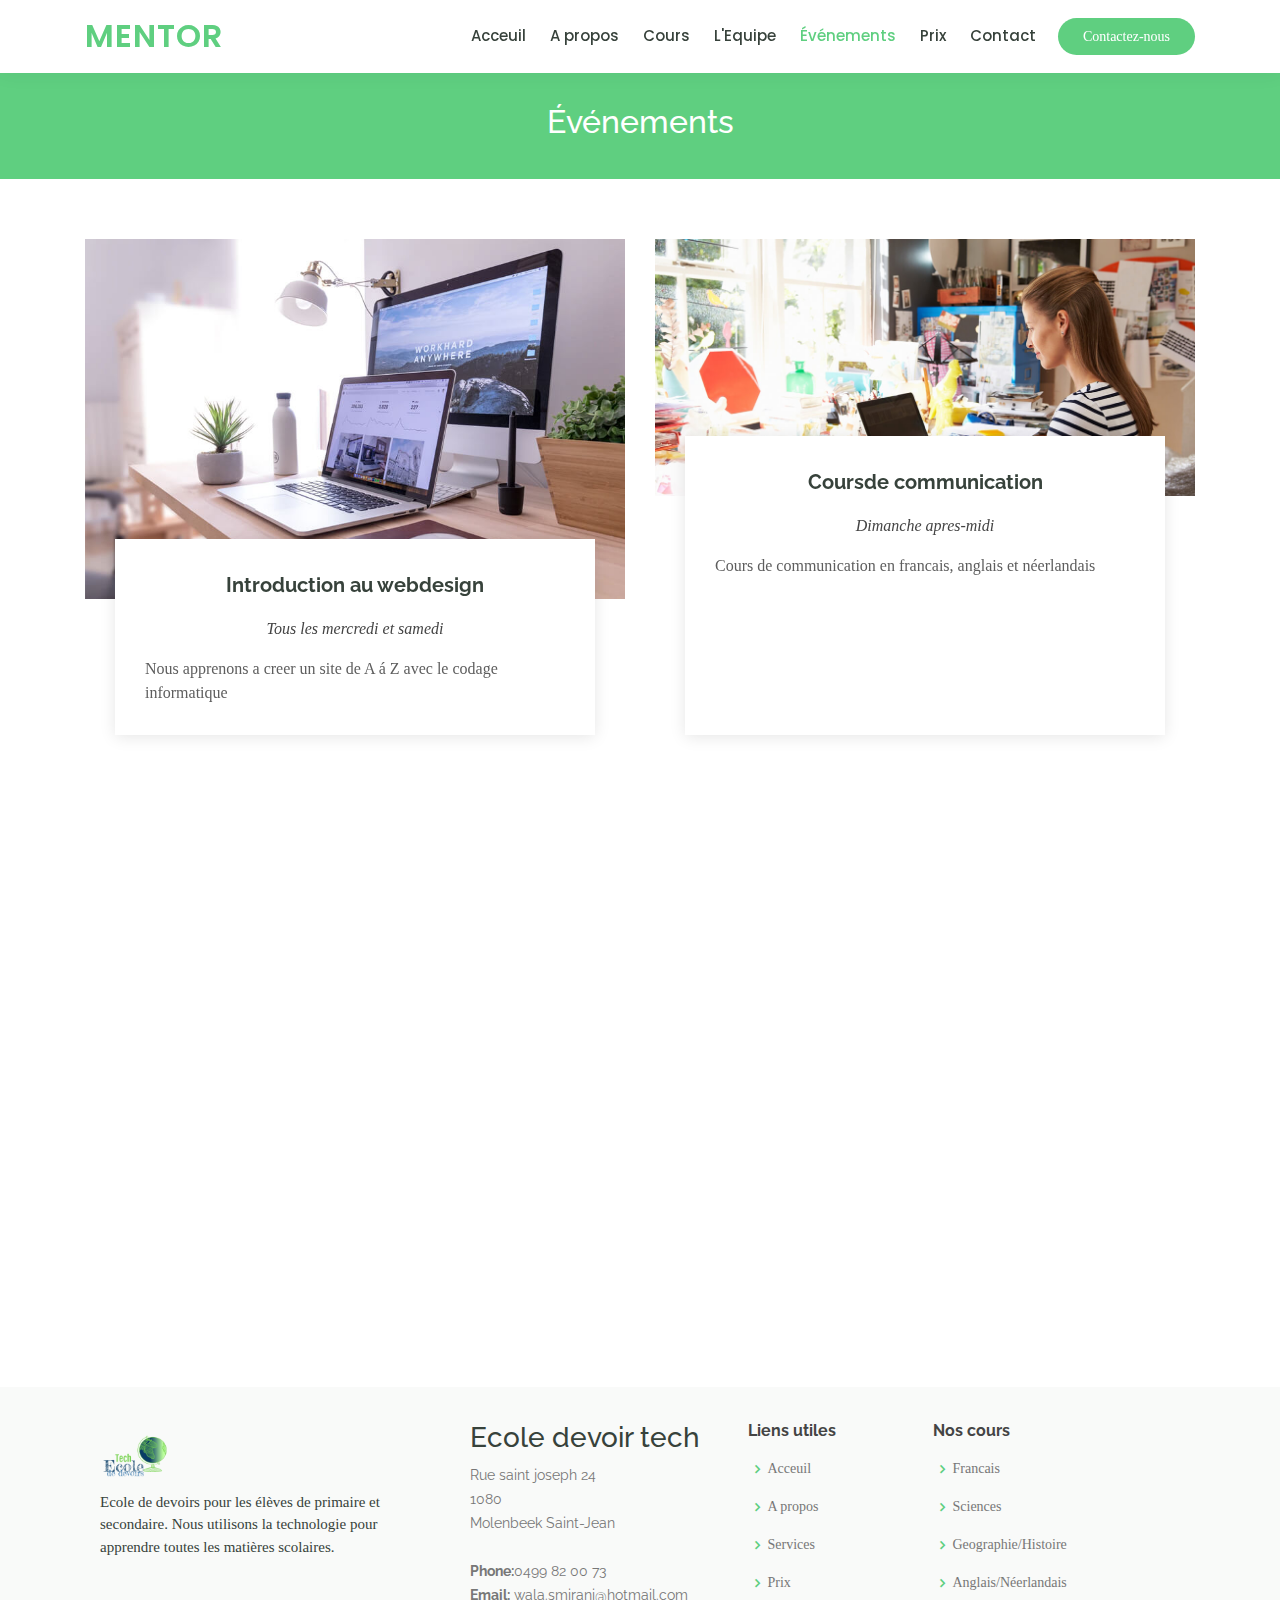
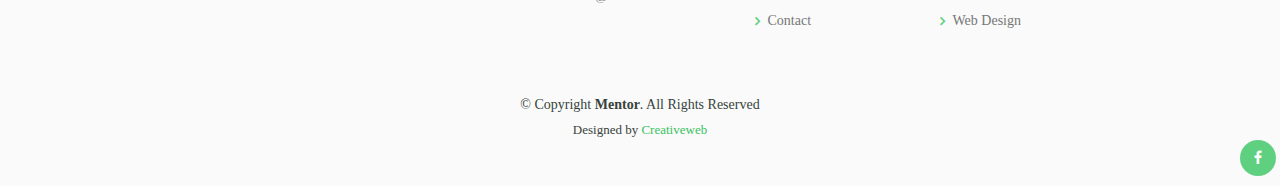
<file: events.html>
<!DOCTYPE html>
<html lang="en">

<head>
  <meta charset="utf-8">
  <meta content="width=device-width, initial-scale=1.0" name="viewport">

  <title>Ecole de devoir</title>
  <meta content="" name="description">
  <meta content="" name="keywords">

  <!-- Favicons -->
  <link href="assets/img/favicon.png" rel="icon">
  <link href="assets/img/apple-touch-icon.png" rel="apple-touch-icon">

  <!-- Google Fonts -->
  <link
    href="https://fonts.googleapis.com/css?family=Open+Sans:300,300i,400,400i,600,600i,700,700i|Raleway:300,300i,400,400i,500,500i,600,600i,700,700i|Poppins:300,300i,400,400i,500,500i,600,600i,700,700i"
    rel="stylesheet">

  <!-- Vendor CSS Files -->
  <link href="assets/vendor/bootstrap/css/bootstrap.min.css" rel="stylesheet">
  <link href="assets/vendor/icofont/icofont.min.css" rel="stylesheet">
  <link href="assets/vendor/boxicons/css/boxicons.min.css" rel="stylesheet">
  <link href="assets/vendor/remixicon/remixicon.css" rel="stylesheet">
  <link href="assets/vendor/owl.carousel/assets/owl.carousel.min.css" rel="stylesheet">
  <link href="assets/vendor/animate.css/animate.min.css" rel="stylesheet">
  <link href="assets/vendor/aos/aos.css" rel="stylesheet">


  <link href="assets/css/style.css" rel="stylesheet">

  <!-- =======================================================

</head>


<body>

  <!-- ======= Header ======= -->
  <header id="header" class="fixed-top">
    <div class="container d-flex align-items-center">

      <h1 class="logo mr-auto"><a href="index.html">Mentor</a></h1>
      <!-- Uncomment below if you prefer to use an image logo -->
      <!-- <a href="index.html" class="logo mr-auto"><img src="assets/img/logo.png" alt="" class="img-fluid"></a>-->
      <nav class="nav-menu d-none d-lg-block">
        <ul>
          <li><a href="index.html">Acceuil</a></li>
          <li><a href="index.html#about">A propos</a></li>
          <li><a href="index.html#features">Cours</a></li>
          <li><a href="index.html#trainers">L'Equipe</a></li>
     
          <li class="active"><a href="events.html">Événements</a></li>
          <li><a href="pricing.html">Prix</a></li>
         
          <li><a href="contact.html">Contact</a></li>

        </ul>
      </nav><!-- .nav-menu -->

      <a href="contact.html" class="get-started-btn">Contactez-nous</a>
    </div>
  </header><!-- End Header -->
    <!-- ======= Breadcrumbs ======= -->
    <div class="breadcrumbs" data-aos="fade-in">
      <div class="container">
        <h2>Événements</h2>
        <p> </p>
      </div>
    </div><!-- End Breadcrumbs -->


    
    <!-- ======= Events Section ======= -->
    <section id="events" class="events">
      <div class="container" data-aos="fade-up">

        <div class="row">
          <div class="col-md-6 d-flex align-items-stretch">
            <div class="card">
              <div class="card-img">
                <img src="assets/img/events-1.jpg" alt="...">
              </div>
              <div class="card-body">
                <h5 class="card-title"><a href="">Introduction au webdesign</a></h5>
                <p class="font-italic text-center">Tous les mercredi et samedi </p>
                <p class="card-text">Nous apprenons a creer un site de A á Z avec le codage informatique</p>
              </div>
            </div>
          </div>
          <div class="col-md-6 d-flex align-items-stretch">
            <div class="card">
              <div class="card-img">
                <img src="assets/img/course-details.jpg" alt="...">
              </div>
              <div class="card-body">
                <h5 class="card-title"><a href="">Coursde communication</a></h5>
                <p class="font-italic text-center">Dimanche apres-midi</p>
                <p class="card-text">Cours de communication en francais, anglais et néerlandais</p>
              </div>
            </div>
         
      

      </div>
      <div class="container" data-aos="fade-up">

        <div class="row">
          <div class="col-md-6 d-flex align-items-stretch">
            <div class="card">
              <div class="card-img">
                <img src="assets/img/Kids-Apps2.jpg" alt="...">
              </div>
              <div class="card-body">
                <h5 class="card-title"><a href="">Initiation informatique aux jeunes</a></h5>
                <p class="font-italic text-center">Tous les mercredi et samedi </p>
                <p class="card-text">Nous apprenons a creer un site de A á Z avec le codage informatique</p>
              </div>
            </div>
          </div>
          <div class="col-md-6 d-flex align-items-stretch">
            <div class="card">
              <div class="card-img">
                <img src="assets/img/course-3.jpg" alt="...">
              </div>
              <div class="card-body">
                <h5 class="card-title"><a href="">Cours d'arabe débutant</a></h5>
                <p class="font-italic text-center">Lundi aprés-midi</p>
                <p class="card-text">Cours de communication en francais, anglais et néerlandais</p>
              </div>
            </div>

          </div>
        </div>
    </section><!-- End Events Section -->

  <!-- ======= Footer ======= -->
  <!-- ======= Footer ======= -->
  <footer id="footer">

    <div class="footer-top">
      <div class="container d-md-flex py-4">
      <div class="container">
        <div class="row">

          <div class="col-lg-4 col-md-6 footer-newsletter">
            <img src="./assets/img/newlogo.png" alt="" style="width: 70px;">
       
            <p>Ecole de devoirs pour les élèves de primaire et secondaire.
              Nous utilisons la technologie pour apprendre toutes les matières scolaires.</p>
           
          </div>
          <div class="col-lg-3 col-md-6 footer-contact">
            <h3>Ecole devoir tech</h3>
            <p>
           Rue saint joseph 24 <br>
              1080<br>
              Molenbeek Saint-Jean<br><br>
              <strong>Phone:</strong>0499 82 00 73<br>
              <strong>Email:</strong> wala.smirani@hotmail.com<br>
            </p>
          </div>

          <div class="col-lg-2 col-md-6 footer-links">

     
            <h4>Liens utiles</h4>
            <ul>
              <li><i class="bx bx-chevron-right"></i> <a href="#home">Acceuil</a></li>
              <li><i class="bx bx-chevron-right"></i> <a href="#about-us">A propos</a></li>
              <li><i class="bx bx-chevron-right"></i> <a href="#services">Services</a></li>
              <li><i class="bx bx-chevron-right"></i> <a href="#prices">Prix</a></li>
              <li><i class="bx bx-chevron-right"></i> <a href="#contact">Contact</a></li>
            </ul>
          </div>

          <div class="col-lg-3 col-md-6 footer-links">
            <h4>Nos cours</h4>
            <ul>
    
              <li><i class="bx bx-chevron-right"></i> <a href="#">Francais</a></li>
              <li><i class="bx bx-chevron-right"></i> <a href="#">Sciences</a></li>
              <li><i class="bx bx-chevron-right"></i> <a href="#">Geographie/Histoire</a></li>
              <li><i class="bx bx-chevron-right"></i> <a href="#">Anglais/Néerlandais</a></li>
              <li><i class="bx bx-chevron-right"></i> <a href="#">Web Design</a></li>
            </ul>
          </div>


        </div>
      </div>
    </div>



      <div class="mr-md-auto text-center text-md-left text-center">
        <div class="copyright text-center">
          &copy; Copyright <strong><span>Mentor</span></strong>. All Rights Reserved
        </div>
        <div class="credits text-center">
         
          Designed by <a href="">Creativeweb</a>
        </div>
      </div>
      <div class="social-links text-center text-md-right pt-3 pt-md-0">

        <a href="#" class="facebook"><i class="bx bxl-facebook"></i></a>

      </div>
    </div>
  </footer><!-- End Footer -->

  <a href="#" class="back-to-top"><i class="bx bx-up-arrow-alt"></i></a>
  <div id="preloader"></div>

  <!-- Vendor JS Files -->
  <script src="assets/vendor/jquery/jquery.min.js"></script>
  <script src="assets/vendor/bootstrap/js/bootstrap.bundle.min.js"></script>
  <script src="assets/vendor/jquery.easing/jquery.easing.min.js"></script>
  <script src="assets/vendor/php-email-form/validate.js"></script>
  <script src="assets/vendor/waypoints/jquery.waypoints.min.js"></script>
  <script src="assets/vendor/counterup/counterup.min.js"></script>
  <script src="assets/vendor/owl.carousel/owl.carousel.min.js"></script>
  <script src="assets/vendor/aos/aos.js"></script>

  <!-- Template Main JS File -->
  <script src="assets/js/main.js"></script>

</body>

</html>
</file>
<file: assets/css/style.css>
/**
* Template Name: Mentor - v2.2.0
* Template URL: https://bootstrapmade.com/mentor-free-education-bootstrap-theme/
* Author: BootstrapMade.com
* License: https://bootstrapmade.com/license/
*/

/*--------------------------------------------------------------
# General
--------------------------------------------------------------*/
body {
  font-family: 'Times New Roman', Times, serif;
  color: #444444;
}
p.cour{
  font-family: 'Times New Roman', Times, serif;
  text-align: center;
  font-weight: 400;
  margin-left: 50px;
  margin-right: 50px;
  font-size: 22px;
}
p.info{
  font-family: 'Times New Roman', Times, serif;
  text-align: left;
  font-weight: 200;

  font-size: 22px;
}
p.techno{
font-family: 'Times New Roman', Times, serif;
text-align: left;
font-weight: 200;

font-size: 22px;
}
h4.cour{
  font-family: 'Times New Roman', Times, serif;
  text-align: center;
  font-weight: bold;
  margin-left: 50px;
  margin-right: 50px;
  color: #18d26e;
  font-size: 30px;
  margin-top: 25px;
}


section#features.padd-section{

}
.img-service {
  width: 70%;
}
a {
  color: #5fcf80;
}

a:hover {
  color: #86db9f;
  text-decoration: none;
}

h1, h2, h3, h4, h5, h6 {
  font-family: "Raleway", sans-serif;
}

/*--------------------------------------------------------------
# Back to top button
--------------------------------------------------------------*/
.back-to-top {
  position: fixed;
  display: none;
  right: 15px;
  bottom: 15px;
  z-index: 99999;
}

.back-to-top i {
  display: flex;
  align-items: center;
  justify-content: center;
  font-size: 24px;
  width: 40px;
  height: 40px;
  border-radius: 50px;
  background: #5fcf80;
  color: #fff;
  transition: all 0.4s;
}

.back-to-top i:hover {
  background: #3ac162;
  color: #fff;
}

/*--------------------------------------------------------------
# Preloader
--------------------------------------------------------------*/
#preloader {
  position: fixed;
  top: 0;
  left: 0;
  right: 0;
  bottom: 0;
  z-index: 9999;
  overflow: hidden;
  background: #fff;
}

#preloader:before {
  content: "";
  position: fixed;
  top: calc(50% - 30px);
  left: calc(50% - 30px);
  border: 6px solid #5fcf80;
  border-top-color: #fff;
  border-bottom-color: #fff;
  border-radius: 50%;
  width: 60px;
  height: 60px;
  -webkit-animation: animate-preloader 1s linear infinite;
  animation: animate-preloader 1s linear infinite;
}

@-webkit-keyframes animate-preloader {
  0% {
    transform: rotate(0deg);
  }
  100% {
    transform: rotate(360deg);
  }
}

@keyframes animate-preloader {
  0% {
    transform: rotate(0deg);
  }
  100% {
    transform: rotate(360deg);
  }
}

/*--------------------------------------------------------------
# Disable aos animation delay on mobile devices
--------------------------------------------------------------*/
@media screen and (max-width: 768px) {
  [data-aos-delay] {
    transition-delay: 0 !important;
  }
}

/*--------------------------------------------------------------
# Header
--------------------------------------------------------------*/
#header {
  background: #fff;
  transition: all 0.5s;
  z-index: 997;
  padding: 15px 0;
  box-shadow: 0px 0 18px rgba(55, 66, 59, 0.08);
}

#header .logo {
  font-size: 32px;
  margin: 0;
  padding: 0;
  line-height: 1;
  font-weight: 600;
  letter-spacing: 1px;
  text-transform: uppercase;
  font-family: "Poppins", sans-serif;
}

#header .logo a {
  color: #5fcf80;
}

#header .logo img {
  max-height: 70px;
}

@media (max-width: 992px) {
  #header .logo {
    font-size: 28px;
  }
}

/*--------------------------------------------------------------
# Navigation Menu
--------------------------------------------------------------*/
/* Desktop Navigation */
.nav-menu ul {
  margin: 0;
  padding: 0;
  list-style: none;
}

.nav-menu > ul {
  display: flex;
}

.nav-menu > ul > li {
  position: relative;
  white-space: nowrap;
  padding: 10px 0 10px 24px;
}

.nav-menu a {
  display: block;
  position: relative;
  color: #37423b;
  transition: 0.3s;
  font-size: 15px;
  font-family: "Poppins", sans-serif;
  font-weight: 500;
}

.nav-menu a:hover, .nav-menu .active > a, .nav-menu li:hover > a {
  color: #5fcf80;
}

.nav-menu .drop-down ul {
  display: block;
  position: absolute;
  left: 24px;
  top: calc(100% + 30px);
  z-index: 99;
  opacity: 0;
  visibility: hidden;
  padding: 10px 0;
  background: #fff;
  box-shadow: 0px 0px 30px rgba(127, 137, 161, 0.25);
  transition: 0.3s;
  border-radius: 4px;
}

.nav-menu .drop-down:hover > ul {
  opacity: 1;
  top: 100%;
  visibility: visible;
}

.nav-menu .drop-down li {
  min-width: 180px;
  position: relative;
}

.nav-menu .drop-down ul a {
  padding: 10px 20px;
  font-size: 14px;
  font-weight: 500;
  text-transform: none;
  color: #37423b;
}

.nav-menu .drop-down ul a:hover, .nav-menu .drop-down ul .active > a, .nav-menu .drop-down ul li:hover > a {
  color: #5fcf80;
}

.nav-menu .drop-down > a:after {
  content: "\ea99";
  font-family: IcoFont;
  padding-left: 5px;
}

.nav-menu .drop-down .drop-down ul {
  top: 0;
  left: calc(100% - 30px);
}

.nav-menu .drop-down .drop-down:hover > ul {
  opacity: 1;
  top: 0;
  left: 100%;
}

.nav-menu .drop-down .drop-down > a {
  padding-right: 35px;
}

.nav-menu .drop-down .drop-down > a:after {
  content: "\eaa0";
  font-family: IcoFont;
  position: absolute;
  right: 15px;
}

@media (max-width: 1366px) {
  .nav-menu .drop-down .drop-down ul {
    left: -90%;
  }
  .nav-menu .drop-down .drop-down:hover > ul {
    left: -100%;
  }
  .nav-menu .drop-down .drop-down > a:after {
    content: "\ea9d";
  }
}

/* Get Startet Button */
.get-started-btn {
  margin-left: 22px;
  background: #5fcf80;
  color: #fff;
  border-radius: 50px;
  padding: 8px 25px;
  white-space: nowrap;
  transition: 0.3s;
  font-size: 14px;
  display: inline-block;
}

.get-started-btn:hover {
  background: #3ac162;
  color: #fff;
}

@media (max-width: 768px) {
  .get-started-btn {
    margin: 0 48px 0 0;
    padding: 6px 18px;
  }
}

/* Mobile Navigation */
.mobile-nav-toggle {
  position: fixed;
  top: 17px;
  right: 15px;
  z-index: 9998;
  border: 0;
  background: none;
  font-size: 24px;
  transition: all 0.4s;
  outline: none !important;
  line-height: 1;
  cursor: pointer;
  text-align: right;
}

.mobile-nav-toggle i {
  color: #37423b;
}

.mobile-nav {
  position: fixed;
  top: 55px;
  right: 15px;
  bottom: 15px;
  left: 15px;
  z-index: 9999;
  overflow-y: auto;
  background: #fff;
  transition: ease-in-out 0.2s;
  opacity: 0;
  visibility: hidden;
  border-radius: 10px;
  padding: 10px 0;
}

.mobile-nav * {
  margin: 0;
  padding: 0;
  list-style: none;
}

.mobile-nav a {
  display: block;
  position: relative;
  color: #37423b;
  padding: 10px 20px;
  font-weight: 500;
  outline: none;
}

.mobile-nav a:hover, .mobile-nav .active > a, .mobile-nav li:hover > a {
  color: #5fcf80;
  text-decoration: none;
}

.mobile-nav .drop-down > a:after {
  content: "\ea99";
  font-family: IcoFont;
  padding-left: 10px;
  position: absolute;
  right: 15px;
}

.mobile-nav .active.drop-down > a:after {
  content: "\eaa1";
}

.mobile-nav .drop-down > a {
  padding-right: 35px;
}

.mobile-nav .drop-down ul {
  display: none;
  overflow: hidden;
}

.mobile-nav .drop-down li {
  padding-left: 20px;
}

.mobile-nav-overly {
  width: 100%;
  height: 100%;
  z-index: 9997;
  top: 0;
  left: 0;
  position: fixed;
  background: rgba(32, 38, 34, 0.6);
  overflow: hidden;
  display: none;
  transition: ease-in-out 0.2s;
}

.mobile-nav-active {
  overflow: hidden;
}

.mobile-nav-active .mobile-nav {
  opacity: 1;
  visibility: visible;
}

.mobile-nav-active .mobile-nav-toggle i {
  color: #fff;
}

/*--------------------------------------------------------------
# Hero Section
--------------------------------------------------------------*/
#hero {
  width: 100%;
  height: 80vh;
  background: url("../img/TU_LP_Rebranding5.jpg") top center;
  background-size: cover;
  position: relative;
}

#hero:before {
  content: "";
  background: rgba(0, 0, 0, 0.4);
  position: absolute;
  bottom: 0;
  top: 0;
  left: 0;
  right: 0;
}

#hero .container {
  padding-top: 72px;
}

@media (max-width: 992px) {
  #hero .container {
    padding-top: 62px;
  }
}

#hero h1 {
  margin: 0;
  font-size: 48px;
  font-weight: 700;
  line-height: 56px;
  color: #fff;
  font-family: "Poppins", sans-serif;
}

#hero h2 {
  color: #eee;
  margin: 10px 0 0 0;
  font-size: 24px;
}

#hero .btn-get-started {
  font-family: "Raleway", sans-serif;
  font-weight: 500;
  font-size: 15px;
  letter-spacing: 1px;
  display: inline-block;
  padding: 10px 35px;
  border-radius: 50px;
  transition: 0.5s;
  margin-top: 30px;
  border: 2px solid #fff;
  color: #fff;
}

#hero .btn-get-started:hover {
  background: #5fcf80;
  border: 2px solid #5fcf80;
}

@media (min-width: 1024px) {
  #hero {
    background-attachment: fixed;
  }
}

@media (max-width: 768px) {
  #hero {
    height: 100vh;
  }
  #hero h1 {
    font-size: 28px;
    line-height: 36px;
  }
  #hero h2 {
    font-size: 18px;
    line-height: 24px;
  }
}

/*--------------------------------------------------------------
# Sections General
--------------------------------------------------------------*/
section {
  padding: 60px 0;
  overflow: hidden;
}

.section-bg {
  background-color: #f6f7f6;
}

.section-title {
  padding-bottom: 40px;
}

.section-title h2 {
  font-size: 14px;
  font-weight: 500;
  padding: 0;
  line-height: 1px;
  margin: 0 0 5px 0;
  letter-spacing: 2px;
  text-transform: uppercase;
  color: #aaaaaa;
  font-family: "Poppins", sans-serif;
}

.section-title h2::after {
  content: "";
  width: 120px;
  height: 1px;
  display: inline-block;
  background: #9ae1af;
  margin: 4px 10px;
}

.section-title p {
  margin: 0;
  margin: 0;
  font-size: 36px;
  font-weight: 700;
  text-transform: uppercase;
  font-family: "Poppins", sans-serif;
  color: #37423b;
}

.breadcrumbs {
  margin-top: 73px;
  text-align: center;
  background: #5fcf80;
  padding: 30px 0;
  color: #fff;
}

@media (max-width: 992px) {
  .breadcrumbs {
    margin-top: 63px;
  }
}

.breadcrumbs h2 {
  font-size: 32px;
  font-weight: 500;
}

.breadcrumbs p {
  font-size: 14px;
  margin-bottom: 0;
}

/*--------------------------------------------------------------
# About
--------------------------------------------------------------*/
.about .content h3 {
  font-weight: 600;
  font-size: 26px;
}

.about .content ul {
  list-style: none;
  padding: 0;
}

.about .content ul li {
  padding-bottom: 10px;
}

.about .content ul i {
  font-size: 20px;
  padding-right: 4px;
  color: #5fcf80;
}

.about .content .learn-more-btn {
  background: #5fcf80;
  color: #fff;
  border-radius: 50px;
  padding: 8px 25px 9px 25px;
  white-space: nowrap;
  transition: 0.3s;
  font-size: 14px;
  display: inline-block;
}

.about .content .learn-more-btn:hover {
  background: #3ac162;
  color: #fff;
}

@media (max-width: 768px) {
  .about .content .learn-more-btn {
    margin: 0 48px 0 0;
    padding: 6px 18px;
  }
}

/*--------------------------------------------------------------
# Counts
--------------------------------------------------------------*/
.counts {
  padding: 30px 0;
}

.counts .counters span {
  font-size: 48px;
  display: block;
  color: #5fcf80;
  font-weight: 700;
}

.counts .counters p {
  padding: 0;
  margin: 0 0 20px 0;
  font-family: "Raleway", sans-serif;
  font-size: 15px;
  font-weight: 600;
  color: #37423b;
}

/*--------------------------------------------------------------
# Why Us
--------------------------------------------------------------*/
.why-us .content {
  padding: 30px;
  background: #5fcf80;
  border-radius: 4px;
  color: #fff;
}

.why-us .content h3 {
  font-weight: 700;
  font-size: 34px;
  margin-bottom: 30px;
}

.why-us .content p {
  margin-bottom: 30px;
}

.why-us .content .more-btn {
  display: inline-block;
  background: rgba(255, 255, 255, 0.2);
  padding: 6px 30px 8px 30px;
  color: #fff;
  border-radius: 50px;
  transition: all ease-in-out 0.4s;
}

.why-us .content .more-btn i {
  font-size: 14px;
}

.why-us .content .more-btn:hover {
  color: #5fcf80;
  background: #fff;
}

.why-us .icon-boxes .icon-box {
  text-align: center;
  background: #fff;
  padding: 40px 30px;
  width: 100%;
  border: 1px solid #eef0ef;
}

.why-us .icon-boxes .icon-box i {
  font-size: 32px;
  padding: 18px;
  color: #5fcf80;
  margin-bottom: 30px;
  background: #ecf9f0;
  border-radius: 50px;
}

.why-us .icon-boxes .icon-box h4 {
  font-size: 20px;
  font-weight: 700;
  margin: 0 0 30px 0;
}

.why-us .icon-boxes .icon-box p {
  font-size: 15px;
  color: #848484;
}

/*--------------------------------------------------------------
# Features
--------------------------------------------------------------*/
.features {
  padding-top: 0px;
}

.features .icon-box {
  display: flex;
  align-items: center;
  padding: 20px;
  transition: 0.3s;
  border: 1px solid #eef0ef;
}

.features .icon-box i {
  font-size: 32px;
  padding-right: 10px;
  line-height: 1;
}

.features .icon-box h3 {
  font-weight: 700;
  margin: 0;
  padding: 0;
  line-height: 1;
  font-size: 16px;
}

.features .icon-box h3 a {
  color: #37423b;
  transition: 0.3s;
}

.features .icon-box:hover {
  border-color: #5fcf80;
}

.features .icon-box:hover h3 a {
  color: #5fcf80;
}

/*--------------------------------------------------------------
# Courses
--------------------------------------------------------------*/
.courses .course-item {
  border-radius: 5px;
  border: 1px solid #eef0ef;
}

.courses .course-content {
  padding: 15px;
}

.courses .course-content h3 {
  font-weight: 700;
  font-size: 20px;
}

.courses .course-content h3 a {
  color: #37423b;
  transition: 0.3s;
}

.courses .course-content h3 a:hover {
  color: #5fcf80;
}

.courses .course-content p {
  font-size: 14px;
  color: #777777;
}

.courses .course-content h4 {
  font-size: 14px;
  background: #5fcf80;
  padding: 7px 14px;
  color: #fff;
  margin: 0;
}

.courses .course-content .price {
  margin: 0;
  font-weight: 700;
  font-size: 18px;
  color: #37423b;
}

.courses .trainer {
  padding-top: 15px;
  border-top: 1px solid #eef0ef;
}

.courses .trainer .trainer-profile img {
  max-width: 50px;
  border-radius: 50px;
}

.courses .trainer .trainer-profile span {
  padding-left: 10px;
  font-weight: 600;
  font-size: 16px;
  color: #5a6c60;
}

.courses .trainer .trainer-rank {
  font-size: 18px;
  color: #657a6d;
}

/*--------------------------------------------------------------
# Trainers
--------------------------------------------------------------*/
.trainers .member {
  text-align: center;
  margin-bottom: 20px;
  background: #fff;
  border: 1px solid #eef0ef;
}

.trainers .member img {
  margin: -1px -1px 30px -1px;
}

.trainers .member .member-content {
  padding: 0 20px 30px 20px;
}

.trainers .member h4 {
  font-weight: 700;
  margin-bottom: 2px;
  font-size: 18px;
}

.trainers .member span {
  font-style: italic;
  display: block;
  font-size: 13px;
}

.trainers .member p {
  padding-top: 10px;
  font-size: 14px;
  font-style: italic;
  color: #aaaaaa;
}

.trainers .member .social {
  margin-top: 15px;
}

.trainers .member .social a {
  color: #7e9486;
  transition: 0.3s;
}

.trainers .member .social a:hover {
  color: #5fcf80;
}

.trainers .member .social i {
  font-size: 18px;
  margin: 0 2px;
}

/*--------------------------------------------------------------
# Testimonials
--------------------------------------------------------------*/
.testimonials .testimonial-wrap {
  padding-left: 50px;
}

.testimonials .testimonial-item {
  box-sizing: content-box;
  padding: 30px 30px 30px 60px;
  margin: 30px 15px;
  min-height: 200px;
  border: 1px solid #eef0ef;
  position: relative;
  background: #fff;
}

.testimonials .testimonial-item .testimonial-img {
  width: 90px;
  border-radius: 10px;
  border: 6px solid #fff;
  position: absolute;
  left: -45px;
}

.testimonials .testimonial-item h3 {
  font-size: 18px;
  font-weight: bold;
  margin: 10px 0 5px 0;
  color: #111;
}

.testimonials .testimonial-item h4 {
  font-size: 14px;
  color: #999;
  margin: 0;
}

.testimonials .testimonial-item .quote-icon-left, .testimonials .testimonial-item .quote-icon-right {
  color: #c1ecce;
  font-size: 26px;
}

.testimonials .testimonial-item .quote-icon-left {
  display: inline-block;
  left: -5px;
  position: relative;
}

.testimonials .testimonial-item .quote-icon-right {
  display: inline-block;
  right: -5px;
  position: relative;
  top: 10px;
}

.testimonials .testimonial-item p {
  font-style: italic;
  margin: 15px auto 15px auto;
}

.testimonials .owl-nav, .testimonials .owl-dots {
  margin-top: 5px;
  text-align: center;
}

.testimonials .owl-dot {
  display: inline-block;
  margin: 0 5px;
  width: 12px;
  height: 12px;
  border-radius: 50%;
  background-color: #ddd !important;
}

.testimonials .owl-dot.active {
  background-color: #5fcf80 !important;
}

@media (max-width: 767px) {
  .testimonials .testimonial-wrap {
    padding-left: 0;
  }
  .testimonials .testimonial-item {
    padding: 30px;
    margin: 15px;
  }
  .testimonials .testimonial-item .testimonial-img {
    position: static;
    left: auto;
  }
}

/*--------------------------------------------------------------
# Cource Details
--------------------------------------------------------------*/
.course-details h3 {
  font-size: 24px;
  margin: 30px 0 15px 0;
  font-weight: 700;
  position: relative;
  padding-bottom: 10px;
}

.course-details h3:before {
  content: '';
  position: absolute;
  display: block;
  width: 100%;
  height: 1px;
  background: #eef0ef;
  bottom: 0;
  left: 0;
}

.course-details h3:after {
  content: '';
  position: absolute;
  display: block;
  width: 60px;
  height: 1px;
  background: #5fcf80;
  bottom: 0;
  left: 0;
}

.course-details .course-info {
  background: #f6f7f6;
  padding: 10px 15px;
  margin-bottom: 15px;
}

.course-details .course-info h5 {
  font-weight: 400;
  font-size: 16px;
  margin: 0;
  font-family: "Poppins", sans-serif;
}

.course-details .course-info p {
  margin: 0;
  font-weight: 600;
}

.course-details .course-info a {
  color: #657a6d;
}

/*--------------------------------------------------------------
# Cource Details Tabs
--------------------------------------------------------------*/
.cource-details-tabs {
  overflow: hidden;
  padding-top: 0;
}

.cource-details-tabs .nav-tabs {
  border: 0;
}

.cource-details-tabs .nav-link {
  border: 0;
  padding: 12px 15px 12px 0;
  transition: 0.3s;
  color: #37423b;
  border-radius: 0;
  border-right: 2px solid #e2e7e4;
  font-weight: 600;
  font-size: 15px;
}

.cource-details-tabs .nav-link:hover {
  color: #5fcf80;
}

.cource-details-tabs .nav-link.active {
  color: #5fcf80;
  border-color: #5fcf80;
}

.cource-details-tabs .tab-pane.active {
  -webkit-animation: fadeIn 0.5s ease-out;
  animation: fadeIn 0.5s ease-out;
}

.cource-details-tabs .details h3 {
  font-size: 26px;
  font-weight: 600;
  margin-bottom: 20px;
  color: #37423b;
}

.cource-details-tabs .details p {
  color: #777777;
}

.cource-details-tabs .details p:last-child {
  margin-bottom: 0;
}

@media (max-width: 992px) {
  .cource-details-tabs .nav-link {
    border: 0;
    padding: 15px;
  }
  .cource-details-tabs .nav-link.active {
    color: #fff;
    background: #5fcf80;
  }
}

/*--------------------------------------------------------------
# Events
--------------------------------------------------------------*/
.events .card {
  border: 0;
  padding: 0 30px;
  margin-bottom: 60px;
  position: relative;
}

.events .card-img {
  width: calc(100% + 60px);
  margin-left: -30px;
  overflow: hidden;
  z-index: 9;
  border-radius: 0;
}

.events .card-img img {
  max-width: 100%;
  transition: all 0.3s ease-in-out;
}

.events .card-body {
  z-index: 10;
  background: #fff;
  border-top: 4px solid #fff;
  padding: 30px;
  box-shadow: 0px 2px 15px rgba(0, 0, 0, 0.1);
  margin-top: -60px;
  transition: 0.3s;
}

.events .card-title {
  font-weight: 700;
  text-align: center;
  margin-bottom: 20px;
}

.events .card-title a {
  color: #37423b;
  transition: 0.3s;
}

.events .card-text {
  color: #5e5e5e;
}

.events .read-more a {
  color: #777777;
  text-transform: uppercase;
  font-weight: 600;
  font-size: 12px;
  transition: 0.3s;
}

.events .read-more a:hover {
  color: #5fcf80;
}

.events .card:hover img {
  transform: scale(1.1);
}

.events .card:hover .card-body {
  border-color: #5fcf80;
}

.events .card:hover .card-body .card-title a {
  color: #5fcf80;
}

/*--------------------------------------------------------------
# Pricing
--------------------------------------------------------------*/
.pricing .box {
  padding: 20px;
  background: #fff;
  text-align: center;
  border: 1px solid #eef0ef;
  border-radius: 0;
  position: relative;
  overflow: hidden;
}

.pricing h3 {
  font-weight: 400;
  margin: -20px -20px 20px -20px;
  padding: 20px 15px;
  font-size: 16px;
  font-weight: 600;
  color: #777777;
  background: #f8f8f8;
}

.pricing h4 {
  font-size: 36px;
  color: #5fcf80;
  font-weight: 600;
  font-family: "Poppins", sans-serif;
  margin-bottom: 20px;
}

.pricing h4 sup {
  font-size: 20px;
  top: -15px;
  left: -3px;
}

.pricing h4 span {
  color: #bababa;
  font-size: 16px;
  font-weight: 300;
}

.pricing ul {
  padding: 0;
  list-style: none;
  color: #444444;
  text-align: center;
  line-height: 20px;
  font-size: 14px;
}

.pricing ul li {
  padding-bottom: 16px;
}

.pricing ul i {
  color: #5fcf80;
  font-size: 18px;
  padding-right: 4px;
}

.pricing ul .na {
  color: #ccc;
  text-decoration: line-through;
}

.pricing .btn-wrap {
  margin: 20px -20px -20px -20px;
  padding: 20px 15px;
  background: #f8f8f8;
  text-align: center;
}

.pricing .btn-buy {
  background: #5fcf80;
  display: inline-block;
  padding: 8px 35px;
  border-radius: 50px;
  color: #fff;
  transition: none;
  font-size: 14px;
  font-weight: 400;
  font-family: "Raleway", sans-serif;
  font-weight: 600;
  transition: 0.3s;
}

.pricing .btn-buy:hover {
  background: #3ac162;
}

.pricing .featured h3 {
  color: #fff;
  background: #5fcf80;
}

.pricing .advanced {
  width: 200px;
  position: absolute;
  top: 18px;
  right: -68px;
  transform: rotate(45deg);
  z-index: 1;
  font-size: 14px;
  padding: 1px 0 3px 0;
  background: #5fcf80;
  color: #fff;
}

/*--------------------------------------------------------------
# Contact
--------------------------------------------------------------*/
.contact {
  padding-top: 5px;
}

.contact .info {
  width: 100%;
  background: #fff;
  margin: 50px;
  margin-left: 70px;
}

.contact .info i {
  font-size: 20px;
  color: #5fcf80;
  float: left;
  width: 44px;
  height: 44px;
  background: #ecf9f0;
  display: flex;
  justify-content: center;
  align-items: center;
  border-radius: 50px;
  transition: all 0.3s ease-in-out;
}

.contact .info h4 {
  padding: 0 0 0 60px;
  font-size: 22px;
  font-weight: 600;
  margin-bottom: 5px;
  color: #37423b;
}

.contact .info p {
  padding: 0 0 0 60px;
  margin-bottom: 0;
  font-size: 14px;
  color: #657a6d;
}

.contact .info .email, .contact .info .phone {
  margin-top: 40px;
}

.contact .info .email:hover i, .contact .info .address:hover i, .contact .info .phone:hover i {
  background: #5fcf80;
  color: #fff;
}

.contact .php-email-form {
  width: 100%;
  background: #fff;
}

.contact .php-email-form .form-group {
  padding-bottom: 8px;
}

.contact .php-email-form .validate {
  display: none;
  color: red;
  margin: 0 0 15px 0;
  font-weight: 400;
  font-size: 13px;
}

.contact .php-email-form .error-message {
  display: none;
  color: #fff;
  background: #ed3c0d;
  text-align: left;
  padding: 15px;
  font-weight: 600;
}

.contact .php-email-form .error-message br + br {
  margin-top: 25px;
}

.contact .php-email-form .sent-message {
  display: none;
  color: #fff;
  background: #18d26e;
  text-align: center;
  padding: 15px;
  font-weight: 600;
}

.contact .php-email-form .loading {
  display: none;
  background: #fff;
  text-align: center;
  padding: 15px;
}

.contact .php-email-form .loading:before {
  content: "";
  display: inline-block;
  border-radius: 50%;
  width: 24px;
  height: 24px;
  margin: 0 10px -6px 0;
  border: 3px solid #18d26e;
  border-top-color: #eee;
  -webkit-animation: animate-loading 1s linear infinite;
  animation: animate-loading 1s linear infinite;
}

.contact .php-email-form input, .contact .php-email-form textarea {
  border-radius: 4px;
  box-shadow: none;
  font-size: 14px;
}

.contact .php-email-form input:focus, .contact .php-email-form textarea:focus {
  border-color: #5fcf80;
}

.contact .php-email-form input {
  height: 44px;
}

.contact .php-email-form textarea {
  padding: 10px 12px;
}

.contact .php-email-form button[type="submit"] {
  background: #5fcf80;
  border: 0;
  padding: 10px 35px;
  color: #fff;
  transition: 0.4s;
  border-radius: 50px;
}

.contact .php-email-form button[type="submit"]:hover {
  background: #3ac162;
}

@-webkit-keyframes animate-loading {
  0% {
    transform: rotate(0deg);
  }
  100% {
    transform: rotate(360deg);
  }
}

@keyframes animate-loading {
  0% {
    transform: rotate(0deg);
  }
  100% {
    transform: rotate(360deg);
  }
}

/*--------------------------------------------------------------
# Footer
--------------------------------------------------------------*/
#footer {
  color: #37423b;
  font-size: 14px;
  background: #eef0ef;
}

#footer .footer-top {
  padding: 10px 0 10px 0;
  background: #f9faf9;
}

#footer .footer-top .footer-contact {
  margin-bottom: 20px;
}

#footer .footer-top .footer-contact h4 {
  font-size: 22px;
  margin: 0 0 30px 0;
  padding: 2px 0 2px 0;
  line-height: 1;
  font-weight: 700;
}

#footer .footer-top .footer-contact p {
  font-size: 14px;
  line-height: 24px;
  margin-bottom: 0;
  font-family: "Raleway", sans-serif;
  color: #777777;
}

#footer .footer-top h4 {
  font-size: 16px;
  font-weight: bold;
  color: #444444;
  position: relative;
  padding-bottom: 12px;
}

#footer .footer-top .footer-links {
  margin-bottom: 30px;
}

#footer .footer-top .footer-links ul {
  list-style: none;
  padding: 0;
  margin: 0;
}

#footer .footer-top .footer-links ul i {
  padding-right: 2px;
  color: #5fcf80;
  font-size: 18px;
  line-height: 1;
}

#footer .footer-top .footer-links ul li {
  padding: 10px 0;
  display: flex;
  align-items: center;
}

#footer .footer-top .footer-links ul li:first-child {
  padding-top: 0;
}

#footer .footer-top .footer-links ul a {
  color: #777777;
  transition: 0.3s;
  display: inline-block;
  line-height: 1;
}

#footer .footer-top .footer-links ul a:hover {
  text-decoration: none;
  color: #5fcf80;
}

#footer .footer-newsletter {
  font-size: 15px;
}

#footer .footer-newsletter h4 {
  font-size: 16px;
  font-weight: bold;
  color: #444444;
  position: relative;
  padding-bottom: 12px;
}

#footer .footer-newsletter form {
  margin-top: 30px;
  background: #fff;
  padding: 6px 10px;
  position: relative;
  border-radius: 50px;
  text-align: left;
  border: 1px solid #e0e5e2;
}

#footer .footer-newsletter form input[type="email"] {
  border: 0;
  padding: 4px 8px;
  width: calc(100% - 100px);
}

#footer .footer-newsletter form input[type="submit"] {
  position: absolute;
  top: -1px;
  right: -1px;
  bottom: -1px;
  border: 0;
  background: none;
  font-size: 16px;
  padding: 0 20px 2px 20px;
  background: #5fcf80;
  color: #fff;
  transition: 0.3s;
  border-radius: 50px;
  box-shadow: 0px 2px 15px rgba(0, 0, 0, 0.1);
}

#footer .footer-newsletter form input[type="submit"]:hover {
  background: #3ac162;
}

#footer .credits {
  padding-top: 5px;
  font-size: 13px;
}

#footer .credits a {
  color: #3ac162;
  transition: 0.3s;
}

#footer .credits a:hover {
  color: #5fcf80;
}

#footer .social-links a {
  font-size: 18px;
  display: inline-block;
  background: #5fcf80;
  color: #fff;
  line-height: 1;
  padding: 8px 0;
  margin-right: 4px;
  border-radius: 50%;
  text-align: center;
  width: 36px;
  height: 36px;
  transition: 0.3s;
}

#footer .social-links a:hover {
  background: #3ac162;
  color: #fff;
  text-decoration: none;
}
</file>
